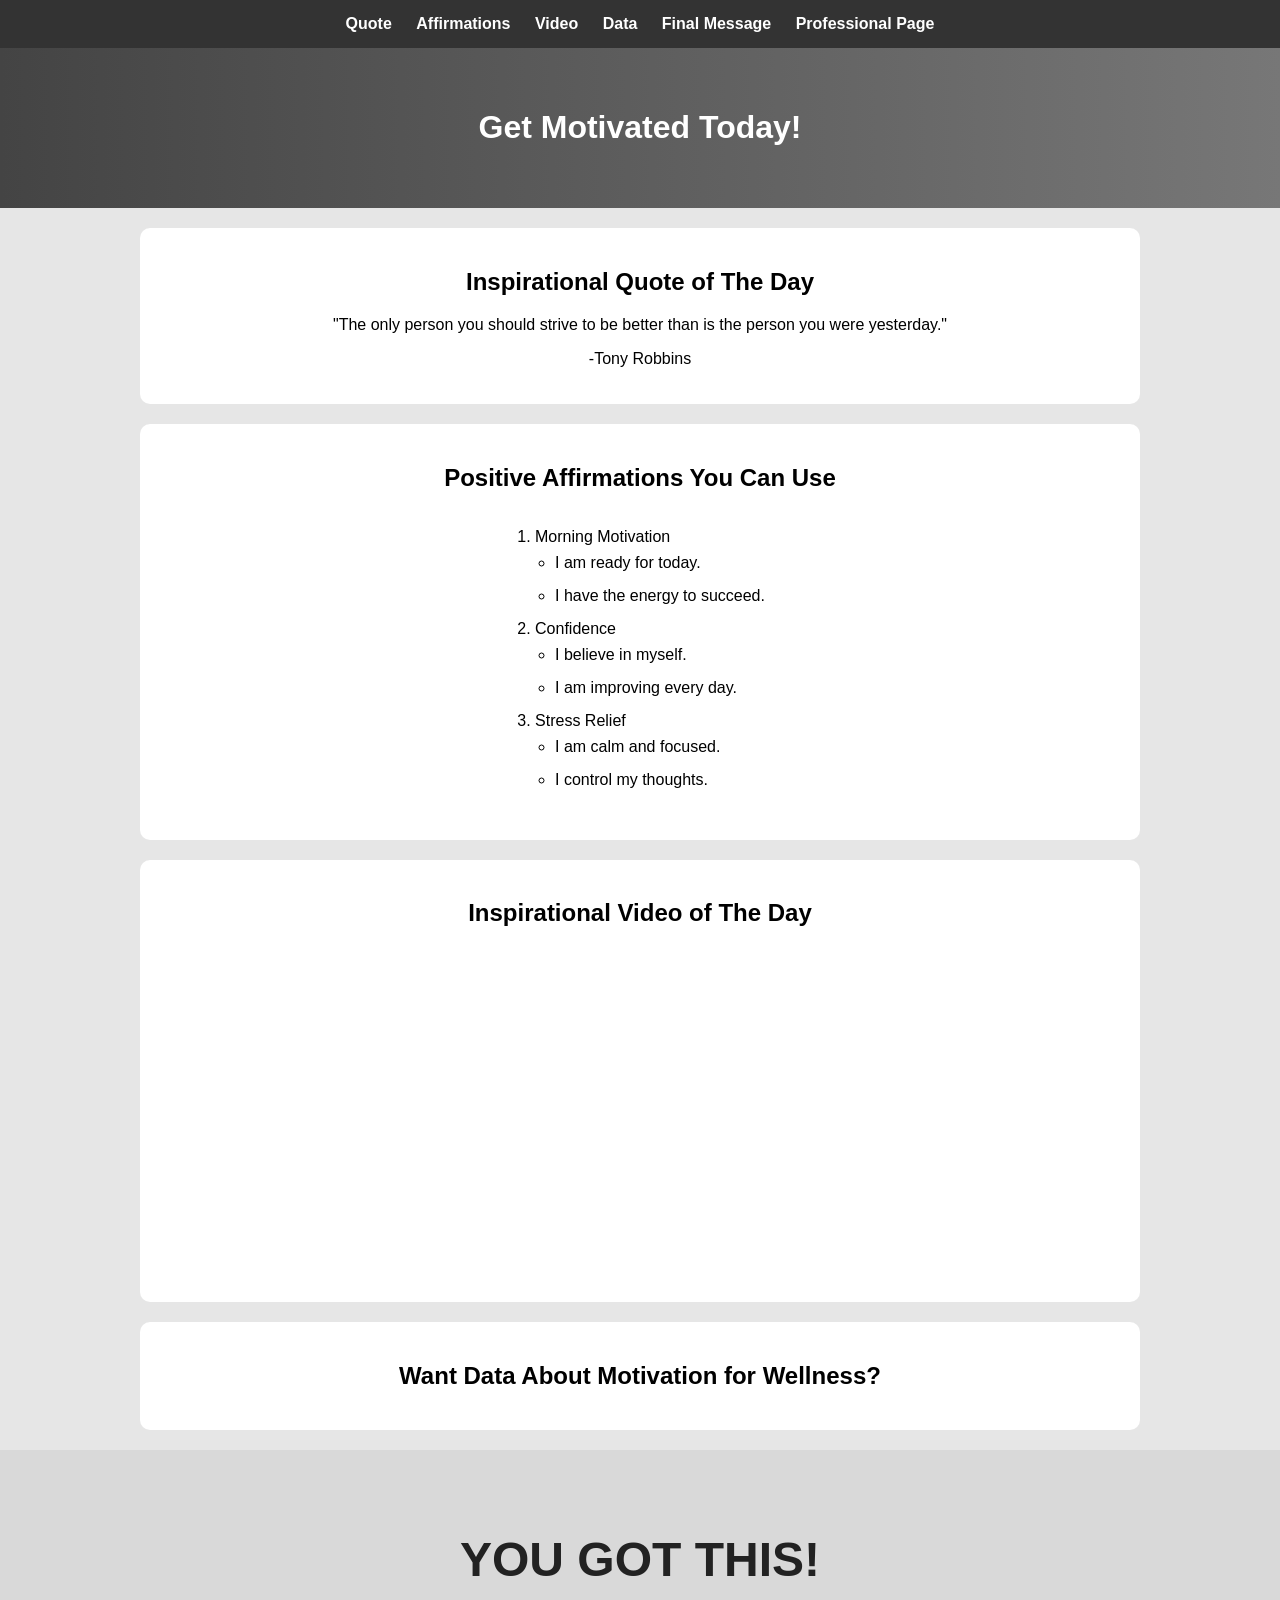
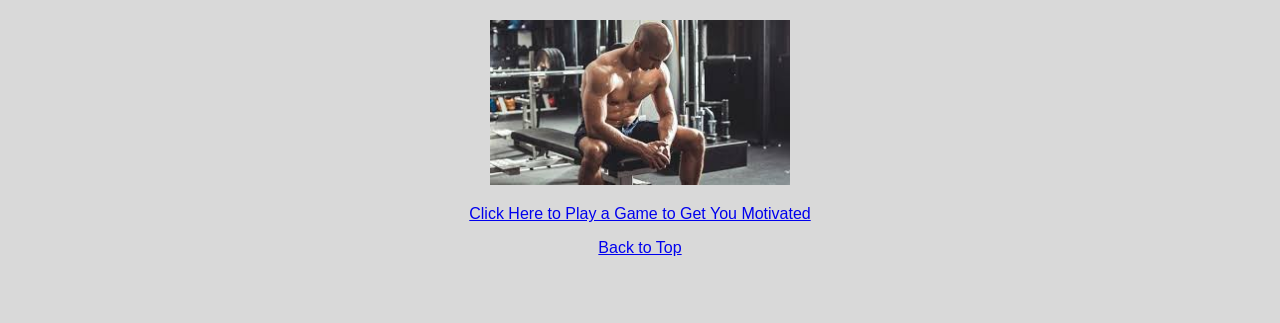
<file: fromScratch.html>
<!DOCTYPE html>
<html lang="en">
<head>
<meta charset="UTF-8">
<title>Motivation Page</title>

<!-- FIXED CSS PATH -->
<link rel="stylesheet" type="text/css" href="css/myStyles.css">

</head>

<body id="top">

    <!-- Navigation -->
    <div class="nav">
        <a href="#quote">Quote</a>
        <a href="#affirmations">Affirmations</a>
        <a href="#video">Video</a>
        <a href="#tableau">Data</a>
        <a href="#end">Final Message</a>

        <!-- FIXED PROFESSIONAL PAGE LINK -->
        <a href="index.html">Professional Page</a>
    </div>

    <!-- Header -->
    <div class="header">
        <h1>Get Motivated Today!</h1>
    </div>

    <!-- Quote Section -->
    <div class="content" id="quote">
        <h2>Inspirational Quote of The Day</h2>
        <p>"The only person you should strive to be better than is the person you were yesterday."</p>
        <p>-Tony Robbins</p>
    </div>

    <!-- Affirmations -->
    <div class="content" id="affirmations">
        <h2>Positive Affirmations You Can Use</h2>

        <ol>
            <li>
                Morning Motivation
                <ul>
                    <li>I am ready for today.</li>
                    <li>I have the energy to succeed.</li>
                </ul>
            </li>

            <li>
                Confidence
                <ul>
                    <li>I believe in myself.</li>
                    <li>I am improving every day.</li>
                </ul>
            </li>

            <li>
                Stress Relief
                <ul>
                    <li>I am calm and focused.</li>
                    <li>I control my thoughts.</li>
                </ul>
            </li>
        </ol>
    </div>

    <!-- Video -->
    <div class="content" id="video">
        <h2>Inspirational Video of The Day</h2>

        <iframe width="560" height="315"
            src="https://www.youtube.com/embed/UNQhuFL6CWg"
            title="YouTube video"
            frameborder="0"
            allowfullscreen>
        </iframe>
    </div>

    <!-- Tableau -->
    <div class="content" id="tableau">
        <h2>Want Data About Motivation for Wellness?</h2>

        <div class='tableauPlaceholder' id='viz1776304822094' style='position: relative'>
            <noscript>
                <a href='#'>
                    <img alt='Obesity in the USA'
                    src='https://public.tableau.com/static/images/T6/T6NBHCGJF/1_rss.png'
                    style='border: none' />
                </a>
            </noscript>

            <object class='tableauViz' style='display:none;'>
                <param name='host_url' value='https%3A%2F%2Fpublic.tableau.com%2F' />
                <param name='embed_code_version' value='3' />
                <param name='path' value='shared/T6NBHCGJF' />
                <param name='toolbar' value='yes' />
                <param name='static_image' value='https://public.tableau.com/static/images/T6/T6NBHCGJF/1.png' />
                <param name='animate_transition' value='yes' />
                <param name='display_static_image' value='yes' />
                <param name='display_spinner' value='yes' />
                <param name='display_overlay' value='yes' />
                <param name='display_count' value='yes' />
                <param name='language' value='en-US' />
                <param name='filter' value='publish=yes' />
            </object>
        </div>

        <script type='text/javascript'>
            var divElement = document.getElementById('viz1776304822094');
            var vizElement = divElement.getElementsByTagName('object')[0];
            vizElement.style.width = '100%';
            vizElement.style.height = '800px';

            var scriptElement = document.createElement('script');
            scriptElement.src = 'https://public.tableau.com/javascripts/api/viz_v1.js';
            vizElement.parentNode.insertBefore(scriptElement, vizElement);
        </script>
    </div>

    <!-- Final Section -->
    <div class="final" id="end">
        <h1>YOU GOT THIS!</h1>

        <!-- FIXED IMAGE PATH -->
        <img src="assets/img/Motivation.jpg" alt="Motivation Image">

        <!-- FIXED GAME LINK -->
        <p>
            <a href="js/ai.html">Click Here to Play a Game to Get You Motivated</a>
        </p>

        <!-- Back to top anchor -->
        <p>
            <a href="#top">Back to Top</a>
        </p>

    </div>

</body>
</html>
</file>
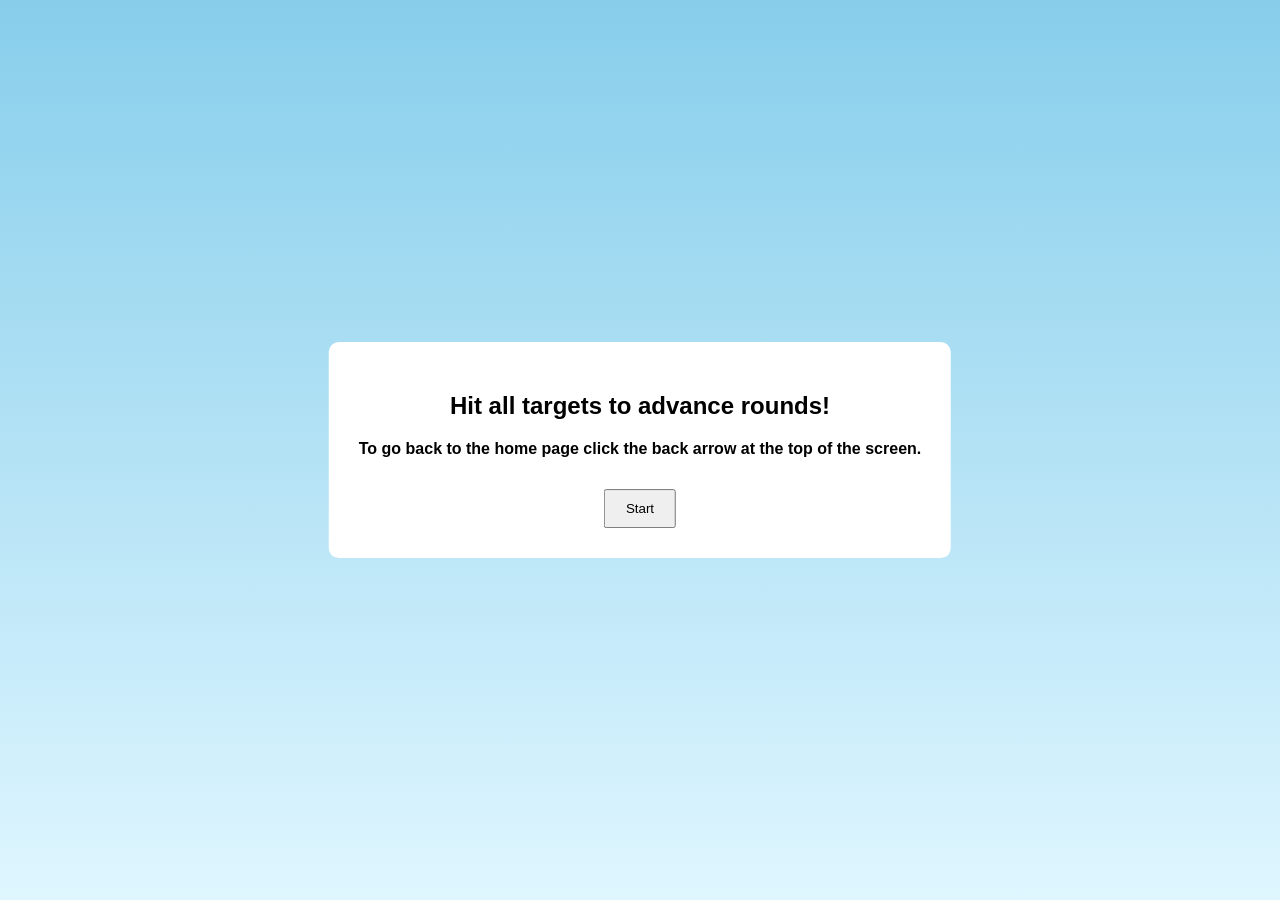
<file: js/ai.html>
<!DOCTYPE html>
<html lang="en">
<head>
<meta charset="UTF-8">
<title>Archery Game</title>

<style>
body {
    margin: 0;
    overflow: hidden;
    background: linear-gradient(#87ceeb, #dff6ff);
    font-family: Arial;
}

canvas {
    display: block;
    cursor: crosshair;
}

#score {
    position: absolute;
    top: 10px;
    left: 20px;
    font-size: 20px;
    font-weight: bold;
    display: none;
}

#pauseBtn {
    position: absolute;
    top: 10px;
    right: 10px;
    padding: 8px 12px;
    cursor: pointer;
    display: none;
}

#startScreen, #winScreen, #roundScreen {
    position: absolute;
    top: 50%;
    left: 50%;
    transform: translate(-50%, -50%);
    background: white;
    padding: 30px;
    border-radius: 10px;
    text-align: center;
}

#winScreen, #roundScreen {
    display: none;
}

button {
    padding: 10px 20px;
    margin-top: 15px;
}
</style>
</head>

<body>

<button id="pauseBtn" onclick="pauseGame()">Pause</button>

<div id="score">Score: 0</div>

<div id="startScreen">
    <h2>Hit all targets to advance rounds!</h2>
    <p><strong>To go back to the home page click the back arrow at the top of the screen.</strong></p>
    <button onclick="startGame()">Start</button>
</div>

<div id="roundScreen">
    <h2>Ready for the Next Round?</h2>
    <button onclick="nextRound()">Begin</button>
</div>

<div id="winScreen">
    <h1>You Won All 5 Rounds!</h1>
    <button onclick="restartGame()">Play Again</button>
</div>

<canvas id="gameCanvas"></canvas>

<script>
const canvas = document.getElementById("gameCanvas");
const ctx = canvas.getContext("2d");

canvas.width = window.innerWidth;
canvas.height = window.innerHeight;

let gameStarted = false;
let gamePaused = false;

let mouseX = canvas.width / 2;
let mouseY = canvas.height / 2;

let aiming = false;
let pullPower = 0;
let arrows = [];

let round = 1;
let targets = [];

const bow = {
    x: 150,
    y: canvas.height / 2
};

function startGame() {
    gameStarted = true;
    round = 1;
    createTargets();

    document.getElementById("startScreen").style.display = "none";
    document.getElementById("score").style.display = "block";
    document.getElementById("pauseBtn").style.display = "block";
}

function createTargets() {
    targets = [];
    for (let i = 0; i < round; i++) {
        targets.push({
            x: canvas.width * (0.6 + Math.random() * 0.3),
            y: Math.random() * canvas.height,
            radius: 60,
            dx: 2 + Math.random() * 2,
            dy: 1.5 + Math.random() * 2
        });
    }
}

function nextRound() {
    document.getElementById("roundScreen").style.display = "none";
    createTargets();
}

function pauseGame() {
    gamePaused = !gamePaused;
}

canvas.addEventListener("mousedown", () => {
    if (!gameStarted || gamePaused) return;
    aiming = true;
});

canvas.addEventListener("mouseup", () => {
    if (!gameStarted || gamePaused) return;
    if (aiming) {
        shootArrow();
        aiming = false;
        pullPower = 0;
    }
});

canvas.addEventListener("mousemove", (e) => {
    mouseX = e.clientX;
    mouseY = e.clientY;
});

function shootArrow() {
    const angle = Math.atan2(mouseY - bow.y, mouseX - bow.x);

    arrows.push({
        x: bow.x,
        y: bow.y,
        vx: Math.cos(angle) * (10 + pullPower * 10),
        vy: Math.sin(angle) * (10 + pullPower * 10)
    });
}

function drawBow() {
    const angle = Math.atan2(mouseY - bow.y, mouseX - bow.x);

    ctx.save();
    ctx.translate(bow.x, bow.y);
    ctx.rotate(angle);

    ctx.beginPath();
    ctx.arc(0, 0, 100, -Math.PI/2, Math.PI/2);
    ctx.strokeStyle = "brown";
    ctx.lineWidth = 5;
    ctx.stroke();

    const pull = pullPower * 40;

    ctx.beginPath();
    ctx.moveTo(0, -100);
    ctx.lineTo(-pull, 0);
    ctx.lineTo(0, 100);
    ctx.strokeStyle = "black";
    ctx.stroke();

    if (aiming) {
        ctx.beginPath();
        ctx.moveTo(-pull, 0);
        ctx.lineTo(40 - pull, 0);
        ctx.stroke();

        ctx.beginPath();
        ctx.moveTo(40 - pull, 0);
        ctx.lineTo(30 - pull, -5);
        ctx.lineTo(30 - pull, 5);
        ctx.fill();
    }

    ctx.restore();
}

function drawTargets() {
    targets.forEach(t => {
        const colors = ["white", "blue", "yellow", "red"];
        const radii = [60, 45, 30, 15];

        for (let i = 0; i < colors.length; i++) {
            ctx.beginPath();
            ctx.arc(t.x, t.y, radii[i], 0, Math.PI * 2);
            ctx.fillStyle = colors[i];
            ctx.fill();
        }
    });
}

function updateTargets() {
    targets.forEach(t => {
        t.x += t.dx;
        t.y += t.dy;

        if (t.x > canvas.width || t.x < canvas.width * 0.5) t.dx *= -1;
        if (t.y > canvas.height || t.y < 0) t.dy *= -1;
    });
}

function drawCrosshair() {
    ctx.beginPath();
    ctx.moveTo(mouseX - 8, mouseY);
    ctx.lineTo(mouseX + 8, mouseY);
    ctx.moveTo(mouseX, mouseY - 8);
    ctx.lineTo(mouseX, mouseY + 8);
    ctx.stroke();
}

function updateArrows() {
    arrows.forEach((arrow, i) => {
        arrow.vy += 0.2;
        arrow.x += arrow.vx;
        arrow.y += arrow.vy;

        ctx.fillRect(arrow.x, arrow.y, 20, 3);

        targets.forEach((t, ti) => {
            const dx = arrow.x - t.x;
            const dy = arrow.y - t.y;
            const dist = Math.sqrt(dx*dx + dy*dy);

            if (dist <= 15) {
                targets.splice(ti, 1);
                arrows.splice(i, 1);

                if (targets.length === 0) {
                    round++;

                    if (round > 5) {
                        document.getElementById("winScreen").style.display = "block";
                    } else {
                        document.getElementById("roundScreen").style.display = "block";
                    }
                }
            }
        });
    });
}

function updatePower() {
    if (aiming && pullPower < 1) pullPower += 0.02;
}

function restartGame() {
    round = 1;
    createTargets();
    document.getElementById("winScreen").style.display = "none";
}

function loop() {
    ctx.clearRect(0, 0, canvas.width, canvas.height);

    if (gameStarted && !gamePaused) {
        updateTargets();
        drawTargets();
        drawBow();
        drawCrosshair();
        updatePower();
        updateArrows();
    }

    requestAnimationFrame(loop);
}

loop();
</script>

</body>
</html>
</file>
<file: css/myStyles.css>
body {
    background-color: #e6e6e6;
    font-family: Arial, sans-serif;
    margin: 0;
}

/* NAV */
.nav {
    background-color: #333;
    padding: 15px;
    text-align: center;
}

.nav a {
    color: white;
    margin: 0 10px;
    text-decoration: none;
    font-weight: bold;
}

/* HEADER */
.header {
    background: linear-gradient(to right, #444, #777);
    color: white;
    text-align: center;
    padding: 40px;
}

/* MAIN CONTENT BOXES (CENTERING FIX) */
.content {
    background-color: white;
    margin: 20px auto;
    padding: 20px;
    border-radius: 10px;
    width: 75%;
    text-align: center;
}

ol {
    display: inline-block;
    text-align: left;
    padding-left: 20px;
}

ol li {
    margin-bottom: 15px;
}

/* nested bullet points */
ul {
    margin-top: 8px;
    padding-left: 20px;
    text-align: left;
}


/* VIDEO CENTER */
iframe {
    display: block;
    margin: 20px auto;
}

/* TABLEAU CENTER FIX */
.tableauPlaceholder {
    margin: 0 auto;
    display: flex;
    justify-content: center;
}

/* FINAL SECTION */
.final {
    background-color: #d9d9d9;
    text-align: center;
    padding: 50px;
}

.final h1 {
    font-size: 48px;
    color: #222;
}

/* IMAGE */
img {
    width: 300px;
    height: auto;
}
</file>
